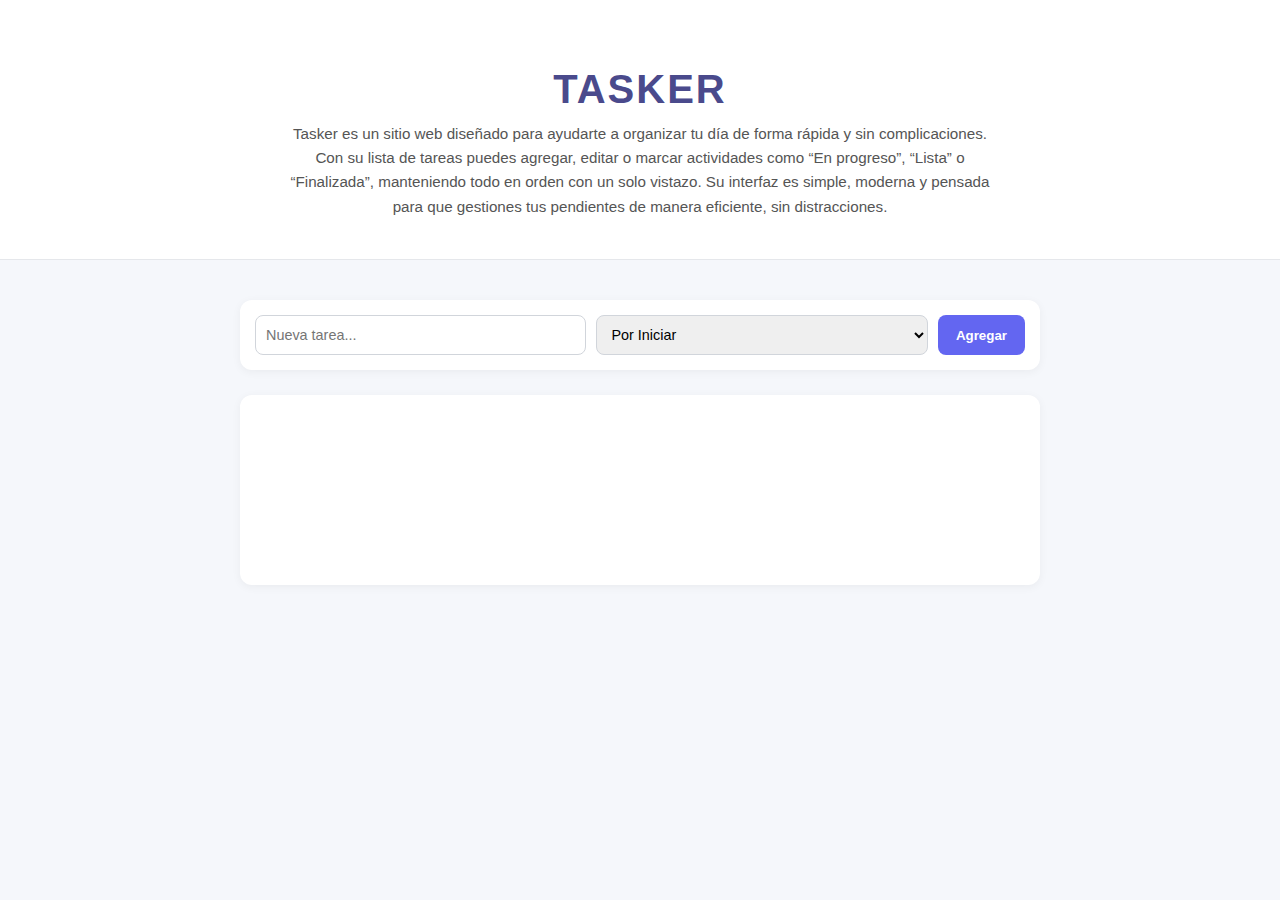
<file: Dia2/index.html>
<!DOCTYPE html>
<html lang="en">
<head>
    <meta charset="UTF-8">
    <meta name="viewport" content="width=device-width, initial-scale=1.0">
    <title>Tasker</title>
    <link rel="stylesheet" href="./style.css">
</head>
<body>
    <div class="advise">
        <h1 id="advise-title">TASKER</h1>
        <p id="advise-text">Tasker es un sitio web diseñado para ayudarte a organizar tu día de forma rápida y sin complicaciones.
            Con su lista de tareas puedes agregar, editar o marcar actividades como “En progreso”, “Lista” o “Finalizada”, manteniendo todo en orden con un solo vistazo.
            Su interfaz es simple, moderna y pensada para que gestiones tus pendientes de manera eficiente, sin distracciones.
        </p>
    </div>
    <div class="body">
        <div class="body-task__create">
                <input type="text" id="taskInput" placeholder="Nueva tarea..." />
                <select id="statusSelect">
                    <option value="Por Iniciar">Por Iniciar</option>
                    <option value="En progreso">En progreso</option>
                    <option value="Finalizada">Finalizada</option>
                </select>
                <button class="btn btn-primary" id="addTaskBtn">
                Agregar
                </button>
        </div>
        <div class="body-task__view">

        </div>
    </div>

    <script src="./script.js"></script>
</body>
</html>
</file>
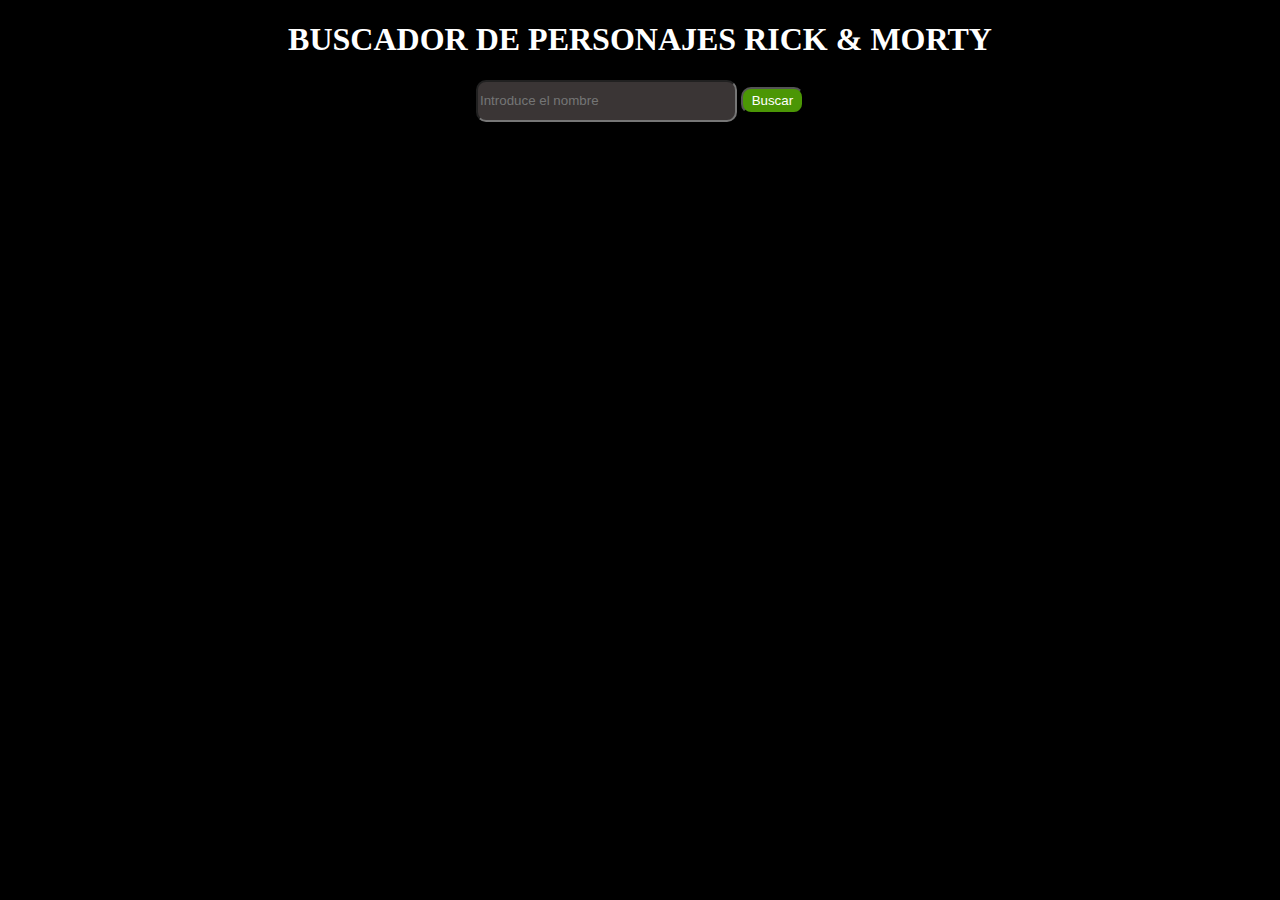
<file: Dia1/tarea/index.html>
<!DOCTYPE html>
<html lang="en">
<head>
    <meta charset="UTF-8">
    <meta name="viewport" content="width=device-width, initial-scale=1.0">
    <title>RICK & MORTY</title>
    <link rel="shortcut icon" href="./img/rymfavicon.png" type="image/x-icon">
    <link rel="stylesheet" href="./style.css">
</head>
<body>
    <div class="top-header">
        <h1>BUSCADOR DE PERSONAJES RICK & MORTY</h1>
        <input type="text" placeholder="Introduce el nombre" id="idInput">
        <button class="buttonSearch">Buscar</button>
    </div>

    <div class="import-container"> 

    </div>
    <script src="./script.js"></script>
</body>
</html>
</file>
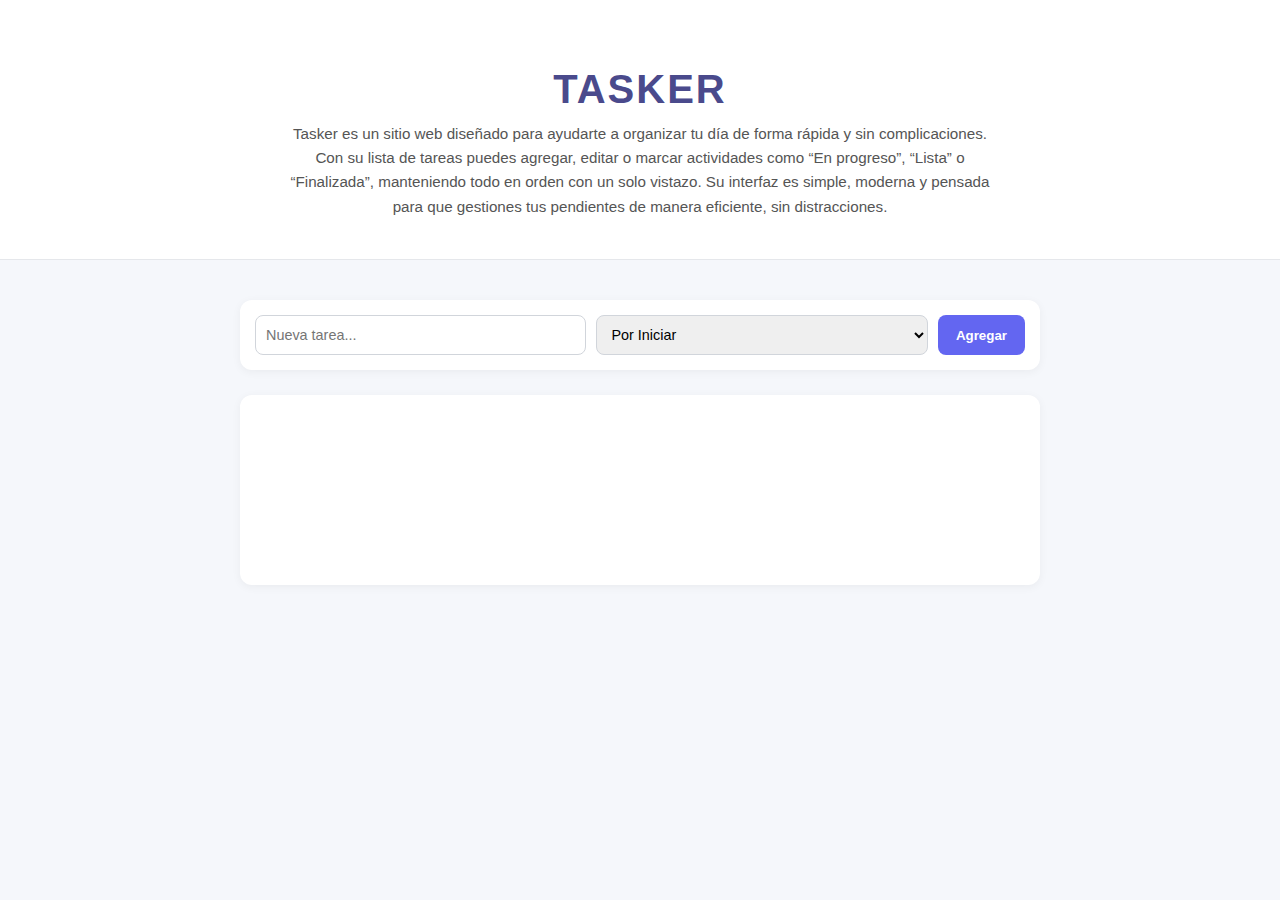
<file: Dia2/indexx.html>
<!DOCTYPE html>
<html lang="en">
<head>
    <meta charset="UTF-8">
    <meta name="viewport" content="width=device-width, initial-scale=1.0">
    <title>Tasker</title>
    <link rel="stylesheet" href="./style.css">
</head>
<body>
    <div class="advise">
        <h1 id="advise-title">TASKER</h1>
        <p id="advise-text">Tasker es un sitio web diseñado para ayudarte a organizar tu día de forma rápida y sin complicaciones.
            Con su lista de tareas puedes agregar, editar o marcar actividades como “En progreso”, “Lista” o “Finalizada”, manteniendo todo en orden con un solo vistazo.
            Su interfaz es simple, moderna y pensada para que gestiones tus pendientes de manera eficiente, sin distracciones.
        </p>
    </div>
    <div class="body">
        <div class="body-task__create">
                <input type="text" id="taskInput" placeholder="Nueva tarea..." />
                <select id="statusSelect">
                    <option value="Lista">Por Iniciar</option>
                    <option value="En progreso">En progreso</option>
                    <option value="Finalizada">Finalizada</option>
                </select>
                <button class="btn btn-primary" id="addTaskBtn">
                Agregar
                </button>
        </div>
        <div class="body-task__view">

        </div>
    </div>
</body>
</html>
</file>
<file: Dia2/style.css>
body {
    margin: 0;
    padding: 0;
    font-family: "Poppins", sans-serif;
    background: #f5f7fb;
    color: #333;
}

.advise {
    text-align: center;
    padding: 40px 20px;
    background: #ffffff;
    border-bottom: 1px solid #e5e7eb;
}

#advise-title {
    font-size: 2.5rem;
    margin-bottom: 10px;
    color: #4a4a8c;
    letter-spacing: 2px;
}

#advise-text {
    max-width: 700px;
    margin: auto;
    font-size: 0.95rem;
    line-height: 1.6;
    color: #555;
}


.body {
    max-width: 800px;
    margin: 40px auto;
    padding: 0 20px;
}


.body-task__create {
    display: flex;
    gap: 10px;
    background: #fff;
    padding: 15px;
    border-radius: 12px;
    box-shadow: 0 2px 10px rgba(0,0,0,0.05);
}

.body-task__create input,
.body-task__create select {
    flex: 1;
    padding: 10px;
    border: 1px solid #d1d5db;
    border-radius: 8px;
    outline: none;
    transition: 0.2s ease;
    font-size: 0.9rem;
}

.body-task__create input:focus,
.body-task__create select:focus {
    border-color: #6366f1;
    box-shadow: 0 0 0 2px rgba(99,102,241,0.2);
}

.btn {
    padding: 10px 18px;
    cursor: pointer;
    border-radius: 8px;
    border: none;
    font-weight: bold;
    transition: 0.2s ease;
}

.btn-primary {
    background: #6366f1;
    color: #fff;
}

.btn-primary:hover {
    background: #4f46e5;
}


.body-task__view {
    margin-top: 25px;
    padding: 20px;
    background: #fff;
    border-radius: 12px;
    box-shadow: 0 2px 10px rgba(0,0,0,0.05);
    min-height: 150px;
}

/* Tarjeta individual de tarea */
.task-item {
    display: flex;
    justify-content: space-between;
    align-items: center;
    background: #fafafa;
    padding: 15px 20px;
    border-radius: 12px;
    margin-bottom: 12px;
    border: 1px solid #eee;
    box-shadow: 0 2px 10px rgba(0,0,0,0.03);
    transition: 0.2s;
}

.task-item:hover {
    transform: translateY(-2px);
    box-shadow: 0 4px 15px rgba(0,0,0,0.06);
}

/* Nombre de la tarea */
.task-text {
    flex: 1;
    font-size: 1rem;
    font-weight: 500;
}

/* Estilo del estado */
.task-status {
    padding: 6px 12px;
    border-radius: 8px;
    font-size: 0.85rem;
    font-weight: 600;
    text-transform: capitalize;
}

/* Colores por estado */
.status-Lista {
    background: #d5f5d5;
    color: #2e7d32;
}

.status-En\ progreso {
    background: #fff3cd;
    color: #b8860b;
}

.status-Finalizada {
    background: #d1e0ff;
    color: #3a57c4;
}

/* Botones de acción */
.task-actions {
    display: flex;
    gap: 10px;
}

.task-btn {
    padding: 8px 12px;
    border: none;
    border-radius: 8px;
    font-size: 0.8rem;
    cursor: pointer;
    transition: 0.2s;
}

.task-btn.edit {
    background: #7c5dfa;
    color: #fff;
}

.task-btn.edit:hover {
    background: #6848d6;
}

.task-btn.delete {
    background: #ffcccc;
    color: #d32f2f;
}

.task-btn.delete:hover {
    background: #ffb3b3;
}

/* Tarjeta individual de tarea (generada por JS) */
.tarea-item {
    display: flex;
    justify-content: space-between;
    align-items: center;
    background: #fafafa;
    padding: 15px 20px;
    border-radius: 12px;
    margin-bottom: 12px;
    border: 1px solid #eee;
    box-shadow: 0 2px 10px rgba(0,0,0,0.03);
    transition: 0.2s;
}

.tarea-item:hover {
    transform: translateY(-2px);
    box-shadow: 0 4px 15px rgba(0,0,0,0.06);
}

.tarea-item span {
    flex: 1;
    font-size: 1rem;
    color: #333;
}

.tarea-item span strong {
    font-weight: 600;
    color: #4a4a8c;
}

.tarea-item button {
    padding: 8px 12px;
    border: none;
    border-radius: 8px;
    font-size: 0.8rem;
    cursor: pointer;
    transition: 0.2s;
    margin-left: 10px;
}

.tarea-item button:first-of-type {
    background: #7c5dfa;
    color: #fff;
}

.tarea-item button:first-of-type:hover {
    background: #6848d6;
}

.tarea-item button:last-of-type {
    background: #ffcccc;
    color: #d32f2f;
}

.tarea-item button:last-of-type:hover {
    background: #ffb3b3;
}
</file>
<file: Dia1/tarea/style.css>
body{
    background-color: rgb(0, 0, 0);
}

.top-header{
    text-align: center;
    color: white;
    width: 100%;
    height: 30%;
}

input{
    color: rgb(255, 255, 255);
    border-radius: 10px;
    width: 20%;
    height: 4vh;
    background-color: #3a3535;
}

input:focus{
    background-color: rgb(57, 59, 57);
}

button{
    color: rgb(255, 255, 255);
    background-color: rgb(75, 150, 5);
    border-radius: 10px;
    height: 3vh;
    width: 5%;
}

.char-container {
    width: 20vw;
    height: 30vw;
    min-width: 220px;
    background-color: #2a2a2a;
    color: white;
    text-align: center;
    display: flex;
    flex-direction: column;
    border-radius: 10px;
    overflow: hidden;
}

.char-container_img {
    width: 100%;
    height: 80%;
    padding-top: 10px;
}

.char-container_img img {
    width: 90%;
    height: 90%;
    object-fit: cover;
    border-radius: 10px;
}

.char-container_text {
    width: 100%;
    height: 20%;
    display: flex;
    flex-direction: column;
    justify-content: center;
    background-color: rgb(165, 165, 165);
}

.import-container{  
    margin-top: 80px;
    margin: 80px;
    display: flex;
    gap: 50px;
}
</file>
